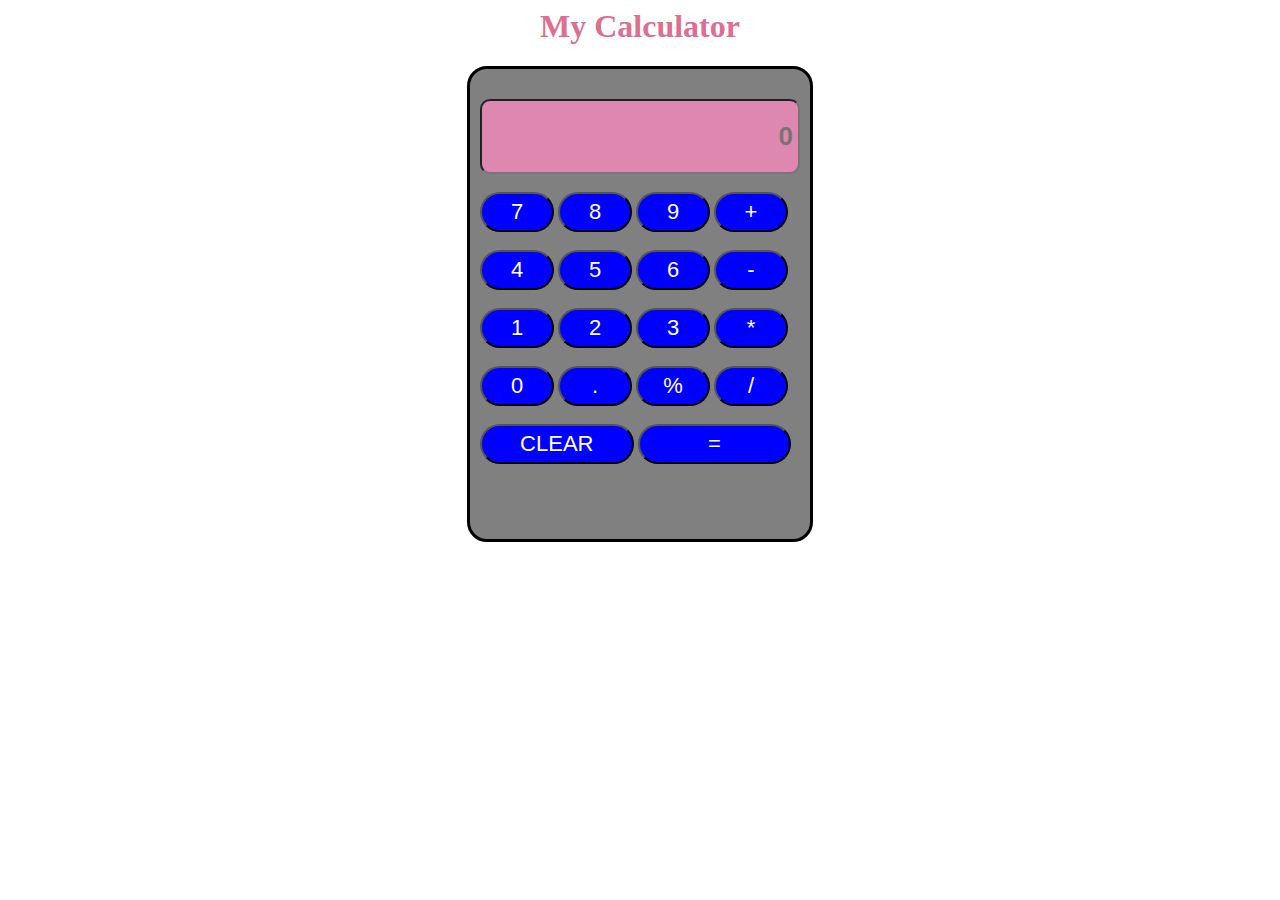
<file: index.html>
<html lang="en">
<head>
    <meta charset="UTF-8">
    <meta http-equiv="X-UA-Compatible" content="IE=edge">
    <meta name="viewport" content="width=device-width, initial-scale=1.0">
    <title>JavaScript Calculator</title>
    <style>
        body {
            color: gainsboro;
        }
        .container {
            width: 320px;
            margin: auto;
            height: 450;
            background-color: grey;
            border: 3px solid black;
            padding: 10px;
            border-radius: 20px;
        }
        .title {
            text-align: center;
            color: palevioletred;
        }
        input[type=text] {
            background-color: rgb(222, 135, 176);
            width: 100%;
            padding: 20px 5px;
            font-size: 26px;
            text-align: right;
            font-weight: bold;
            margin-top: 20px;
            border-radius: 10px;
        }
        input[type=button] {
            background-color: blue;
            color: white;
            width: 74px;
            padding: 5px;
            font-size: 22px;
            border-radius: 50px;
        }

        #del, #equal {
            width: 48%;
        }
        input:hover {
            background-color: red;
            color: white;
        }
    </style>
</head>
<body>
    <h1 class="title">My Calculator</h1>

    <div class="container">
        <form name="cal">
            <input type="text" name="display" placeholder="0">
            <br><br>
            <input type="button" value="7" onclick="cal.display.value+='7'">
            <input type="button" value="8" onclick="cal.display.value+='8'">
            <input type="button" value="9" onclick="cal.display.value+='9'">
            <input type="button" value="+" onclick="cal.display.value+='+'">
            <br><br>

            <input type="button" value="4" onclick="cal.display.value+='4'">
            <input type="button" value="5" onclick="cal.display.value+='5'">
            <input type="button" value="6" onclick="cal.display.value+='6'">
            <input type="button" value="-" onclick="cal.display.value+='-'">
            <br><br>

            <input type="button" value="1" onclick="cal.display.value+='1'">
            <input type="button" value="2" onclick="cal.display.value+='2'">
            <input type="button" value="3" onclick="cal.display.value+='3'">
            <input type="button" value="*" onclick="cal.display.value+='*'">
            <br><br>

            <input type="button" value="0" onclick="cal.display.value+='0'">
            <input type="button" value="." onclick="cal.display.value+='.'">
            <input type="button" value="%" onclick="cal.display.value+='/100'">
            <input type="button" value="/" onclick="cal.display.value+='/'">
            <br><br>

            <input type="button" value="CLEAR" onclick="cal.display.value=''" id="del">

            <input type="button" id="equal" value="=" onclick="cal.display.value=eval(cal.display.value)">
        </form>
    </div>
</body>
</html>
</file>
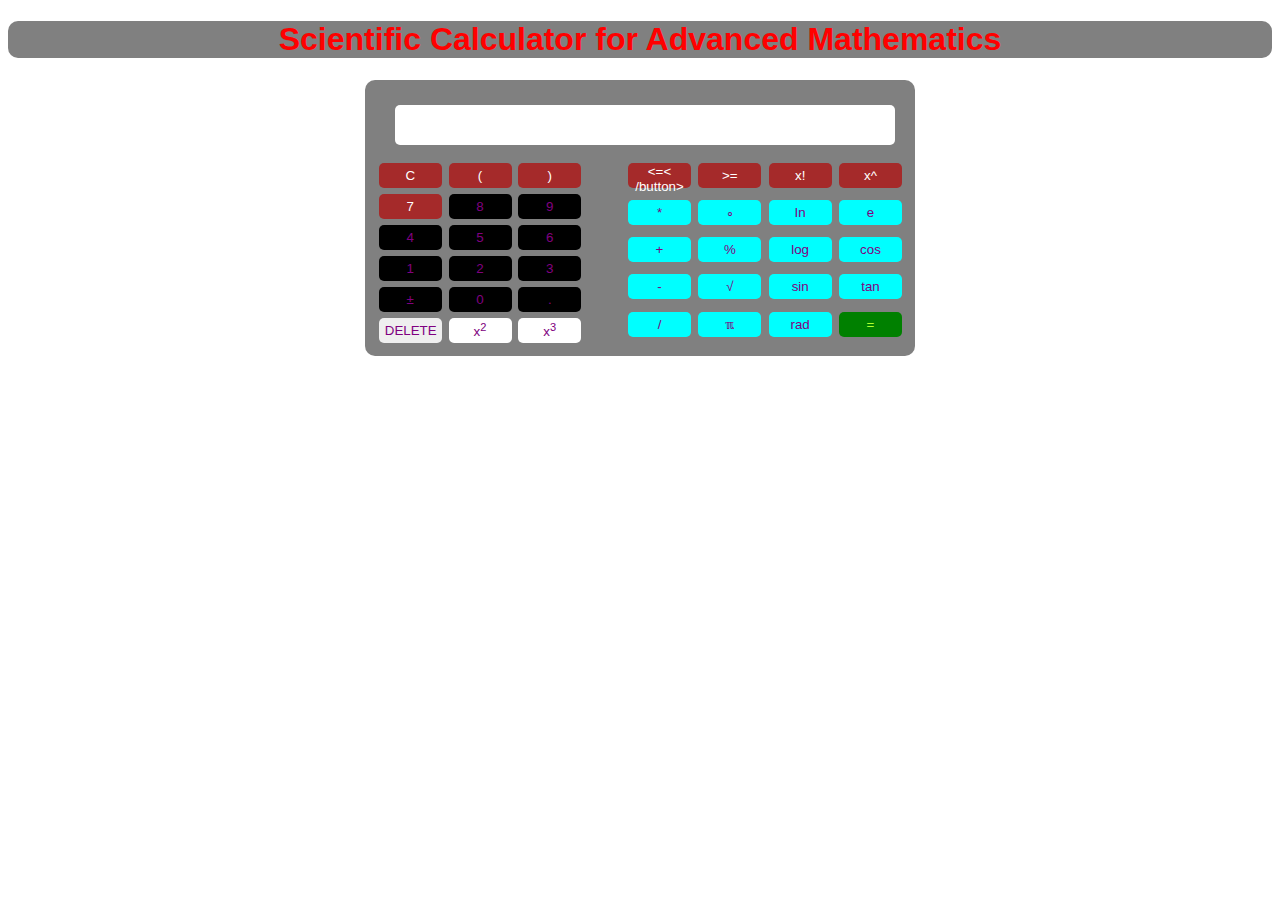
<file: scientificcalculator.html>
<!DOCTYPE html>
<html lang="en">

<head>
    <meta charset="UTF-8">
    <meta http-equiv="X-UA-Compatible" content="IE=edge">
    <meta name="viewport" content="width=device-width, initial-scale=1.0">
    <title>Scientific Calculator</title>
        <link rel="stylesheet" href="scicalc.css">
</head>

<body>
    <script>
        const buttons = document.querySelectorAll(".button");
        const display = document.querySelector("#screen");
    
    
        buttons.forEach(function (button) {
            button.addEventListener("click", function() {
                const buttonValue = this.textContent;
                screen.value += buttonValue;
            });
        });
    </script>
    <h1>Scientific Calculator for Advanced Mathematics</h1>

    <div class="calculator">
        <input type="text" id="screen" maxlength="20">
        <div class="calc">

            <div class="funct1">
                <button class="but1">C</button>
                <button class="but1">(</button>
                <button class="but1">)</button>
                <button class="but1">7</button>
                <button class="butb">8</button>
                <button class="butb">9</button>
                <button class="butb">4</button>
                <button class="butb">5</button>
                <button class="butb">6</button>
                <button class="butb">1</button>
                <button class="butb">2</button>
                <button class="butb">3</button>
                <button class="butb">±</button>
                <button class="butb">0</button>
                <button class="butb">.</button>
                <button class="butred">DELETE</button>
                <button class="butwhite">x<sup>2</sup></button>
                <button class="butwhite">x<sup>3</sup></button>

            </div>
            <div class="funct2">
                <button class="but1">
                    <=< /button>
                        <button class="but1">>=</button>
                        <button class="but1">x!</button>
                        <button class="but1">x^</button>
                        <button class="butt">*</button>
                        <button class="butt">&#8728</button>
                        <button class="butt">In</button>
                        <button class="butt">e</button>
                        <button class="butt">+</button>
                        <button class="butt">%</button>
                        <button class="butt">log</button>
                        <button class="butt">cos</button>
                        <button class="butt">-</button>
                        <button class="butt">&#8730</button>
                        <button class="butt">sin</button>
                        <button class="butt">tan</button>
                        <button class="butt">/</button>
                        <button class="butt">&#8508</button>
                        <button class="butt">rad</button>
                        <button class="bute">=</button>
            </div>
</body>


</html>
</file>
<file: scicalc.css>
body {
    background-color: white;
}
h1 {
    color: red;
    background-color: grey;
    border-radius: 10px;
    text-align: center;
    font-weight: bolder;
    font-family: 'Trebuchet MS', 'Lucida Sans Unicode', 'Lucida Grande', 'Lucida Sans', Arial, sans-serif;
}
.calculator {
    background-color: grey;
    padding: 10px;
    border-radius: 10px ;
    margin: 10px auto;
    max-width: 530px;
}
input {
    background-color: palevioletred;
    text-align: right;
}
input[type=text] {
    width: 500px;
    height: 40px;
    border-radius: 5px;
    border: 0px;
    background-color: white;
    color: black;
    padding: 0;
    font-size: large;
    margin: 15px 20px;
}
.calc {
display: flex;
flex-wrap: wrap;
justify-content: space-between;
}
button {
    margin: 3px;
    width: 63px;
    border: none;
    height: 25px;
    border-radius: 5px;
    color: purple;
    cursor: pointer;
}
button:hover {
    background-color: red;
    transition: 2s;
}
.funct1 {
    width: 210px;
    display: flex;
    flex-wrap: wrap;
    justify-content: space-evenly;
}
.funct2 {
    width: 280px;
    display: flex;
    flex-wrap: wrap;
    justify-content: space-between;
}
.but1 {
    background-color: brown;
    color:white;
}
.butt {
    background-color: aqua;
}
.butb {
    background-color: black;
}
.butwhite {
    background-color: white;
}
.bute {
    background-color: green;
    color: greenyellow;
}
</file>
